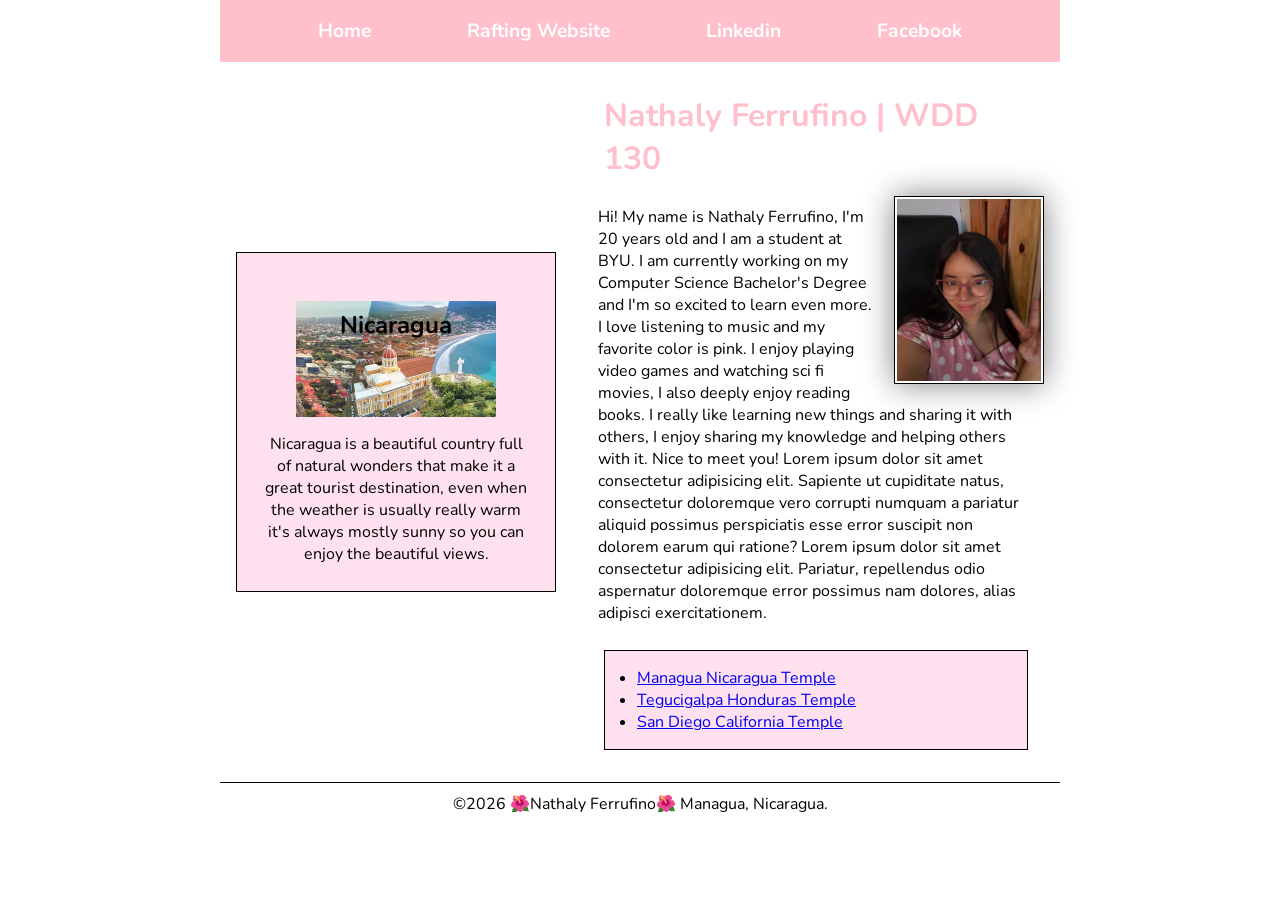
<file: index.html>
<!DOCTYPE html>
<html lang="en">

<head>
    <meta charset="UTF-8">
    <meta name="viewport" content="width=device-width, initial-scale=1.0">
    <title>Nathaly Ferrufino | WDD 130</title>
    <meta name="description"
      content="This page was created to introduce myself and get to know me a little better.">
    <meta name="author" content="Nathaly Ferrufino">
    <link rel="stylesheet" href="styles/styles.css">
    <link rel="preconnect" href="https://fonts.googleapis.com">
    <link rel="preconnect" href="https://fonts.gstatic.com" crossorigin>
    <link href="https://fonts.googleapis.com/css2?family=Nunito&display=swap" rel="stylesheet">
</head>

<body>
    <header>
        <nav>
            <a href="#">Home</a>
            <a href="wwr/">Rafting Website</a>
            <a href="https://linkedin.com.">Linkedin</a>
            <a
              href="https://www.facebook.com/nathalymarcela.ferrufinoescobar.3/?locale=es_LA">Facebook</a>

        </nav>
    </header>
    <div class="grid">
        <main>
            <h1>Nathaly Ferrufino | WDD 130</h1>
            <img src="images/profile.jpg" alt="Nathaly Ferrufino Profile Picture" width="200">
            <p>Hi! My name is Nathaly Ferrufino, I'm 20 years old and I am a student at BYU. I
                am currently working on my Computer Science Bachelor's Degree and I'm so excited to
                learn even more.
                I love listening to music and my favorite color is pink. I enjoy playing video games
                and watching sci fi
                movies, I also deeply enjoy reading books. I really like learning new things and
                sharing it with others, I
                enjoy sharing my knowledge and
                helping others with it. Nice to meet you! Lorem ipsum dolor sit amet consectetur
                adipisicing elit. Sapiente
                ut cupiditate natus, consectetur doloremque vero corrupti numquam a pariatur aliquid
                possimus perspiciatis
                esse error suscipit non dolorem earum qui ratione? Lorem ipsum dolor sit amet
                consectetur adipisicing elit.
                Pariatur, repellendus odio aspernatur doloremque error possimus nam dolores, alias
                adipisci exercitationem.
            </p>
            <ul class="box indent">
                <li><a href="https://www.churchofjesuschrist.org/temples/details/managua-nicaragua-temple?lang=eng"
                      target="_blank" rel="noopener">Managua Nicaragua Temple</a></li>
                <li><a href="https://www.churchofjesuschrist.org/temples/details/tegucigalpa-honduras-temple?lang=eng"
                      target="_blank" rel="noopener">Tegucigalpa Honduras Temple</a></li>
                <li><a href="https://www.churchofjesuschrist.org/temples/details/san-diego-california-temple?lang=eng"
                      target="_blank" rel="noopener">San Diego California Temple</a></li>
            </ul>
        </main>
        <aside class="box">
            <h2>Nicaragua</h2>
            <img src="images/nicaragua.jpg" alt="Nicaragua landscapes" width="200">
            <p>Nicaragua is a beautiful country full of natural wonders that make it a great tourist
                destination, even when
                the weather is usually really warm it's always mostly sunny so you can enjoy the
                beautiful views.</p>
        </aside>
    </div>
    <footer>
        <p> ©️2026 🌺Nathaly Ferrufino🌺 Managua, Nicaragua.</p>
    </footer>
</body>

</html>
</file>
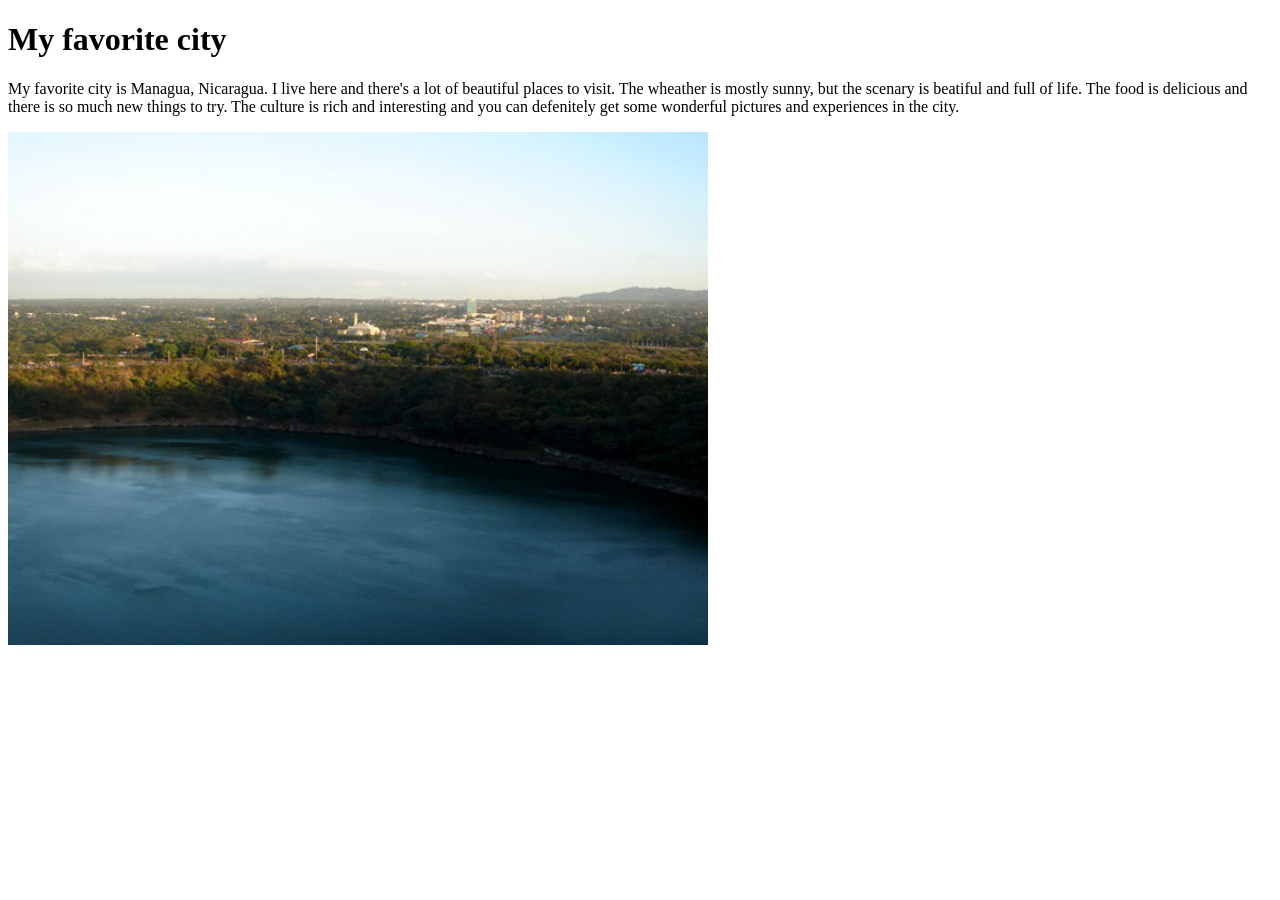
<file: week01/favorite-city.html>
<!DOCTYPE html>
<html lang="en">

<head>
    <meta charset="UTF-8">
    <meta name="viewport" content="width= initial-scale=1.0">
    <title>My Favorite City - Nathaly Ferrufino</title>
</head>

<body>
    <h1>My favorite city</h1>
    <p>My favorite city is Managua, Nicaragua. I live here and there's a lot of beautiful places to visit. The wheather
        is mostly sunny, but the scenary is beatiful and full of life. The food is delicious and there is so much new
        things to try. The culture is rich and interesting and you can defenitely get some wonderful pictures and
        experiences in the city.
    </p>
    <img src="images/tiscapa-lagoon.jpg" alt="Tiscapa Lagoon in Managua, Nicaragua" width="700">

</body>

</html>
</file>
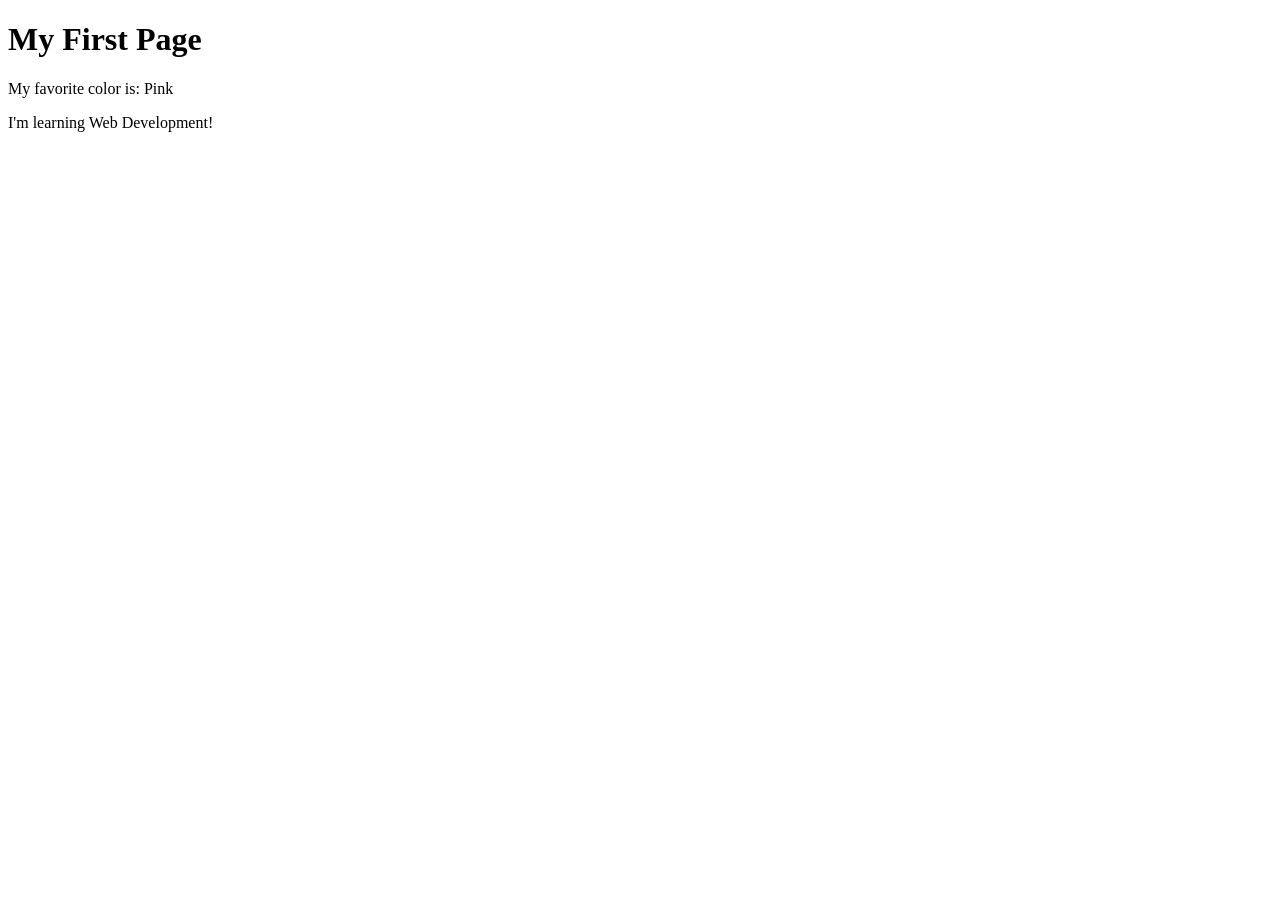
<file: week01/first-page.html>
<!DOCTYPE html>
<html lang="en">
<head>
    <meta charset="UTF-8">
    <meta name="viewport" content="width=device-width, initial-scale=1.0">
    <title>My First Page</title>
</head>
<body>
    <h1>My First Page</h1>
    <p>My favorite color is: Pink </p>
    <p>I'm learning Web Development! </p>
</body>
</html>
</file>
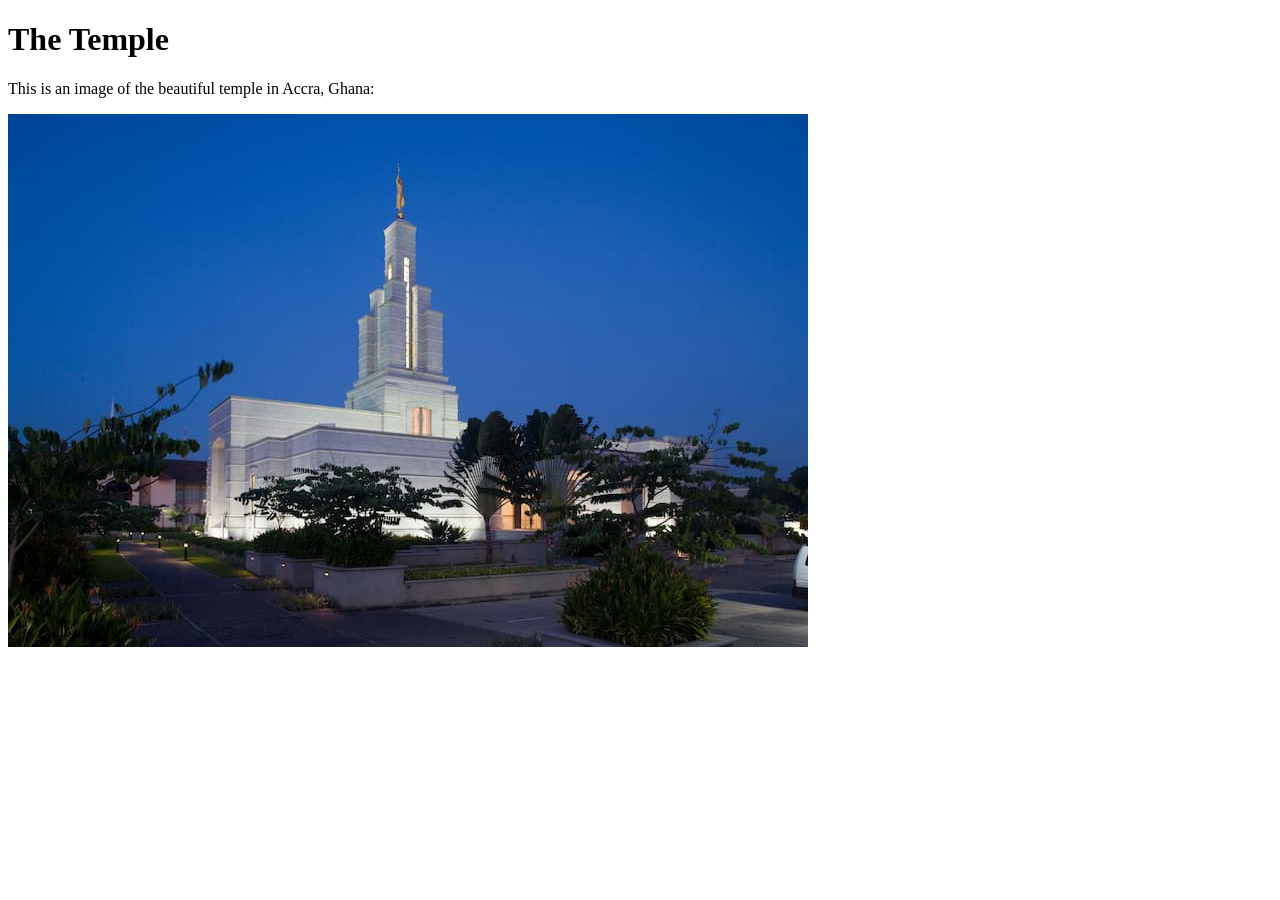
<file: week01/images-solution.html>
<!DOCTYPE html>
<html lang="en">
<head>
    <meta charset="UTF-8">
    <meta name="viewport" content="width=device-width, initial-scale=1.0">
    <title>Temple Image</title>
</head>
<body>
    <h1>The Temple</h1>
    <p>This is an image of the beautiful temple in Accra, Ghana:</p>
    <img src="images/temple-small.jpg" alt="The Accra Ghana Temple">
    
</body>
</html>
</file>
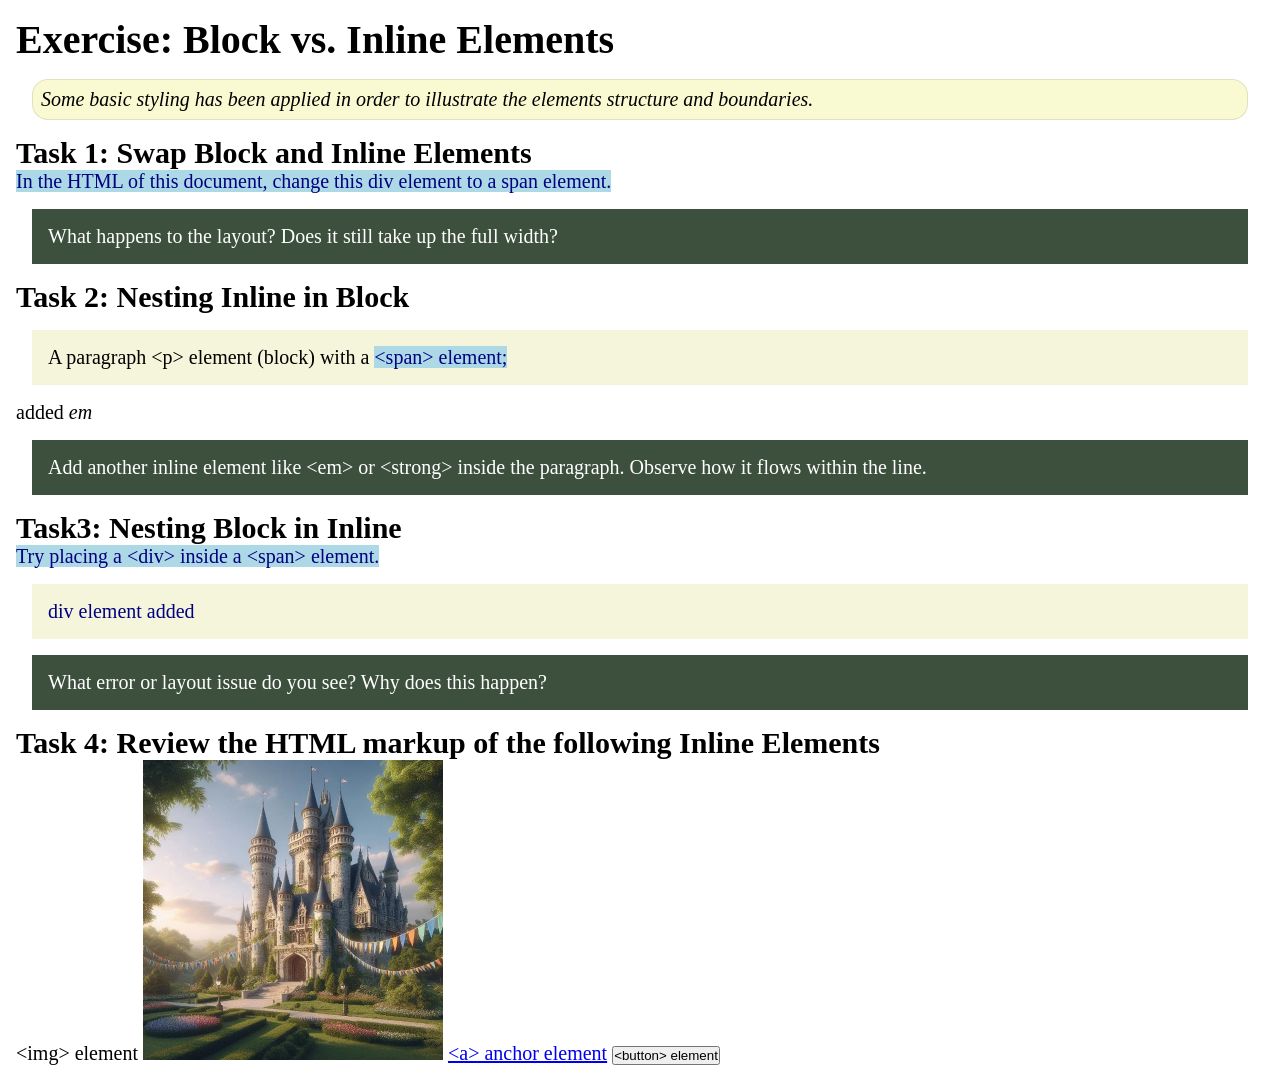
<file: week02/block-vs-inline.html>
<!DOCTYPE html>
<html lang="en">

<head>
    <meta charset="UTF-8">
    <meta name="viewport" content="width=device-width, initial-scale=1.0">
    <title>Exercise: Block vs. Inline Elements</title>
    <link rel="stylesheet" href="styles/block-vs-inline.css">
</head>

<body>
    <main>
        <h1>Exercise: Block vs. Inline Elements</h1>
        <p class="note">Some basic styling has been applied in order to illustrate the elements structure and
            boundaries.</p>

        <h2>Task 1: Swap Block and Inline Elements</h2>
        <span>In the HTML of this document, change this div element to a span element.</span>

        <p class="question">What happens to the layout? Does it still take up the full width?</p>

        <h2>Task 2: Nesting Inline in Block</h2>
        <p>A paragraph &lt;p&gt; element (block) with a <span>&lt;span&gt; element; </span></p> added <em> em </em>
        <p class="question">Add another inline element like &lt;em&gt; or &lt;strong&gt; inside the paragraph. Observe
            how it flows within the line.</p>

        <h2>Task3: Nesting Block in Inline</h2>
        <span>Try placing a &lt;div&gt; inside a &lt;span&gt; element. <div> div element added </div> </span>
            <p class="question">What error or layout issue do you see? Why does this happen?</p>


            <h2>Task 4: Review the HTML markup of the following Inline Elements</h2>
        &lt;img&gt; element
        <img src="images/castle.webp" alt="placeholder image (images are inline)" width="300" height="300">
        <a href="https://churchofjesuschrist.org">&lt;a&gt; anchor element</a>
        <button type="button">&lt;button&gt; element</button>
    </main>
</body>

</html>
</file>
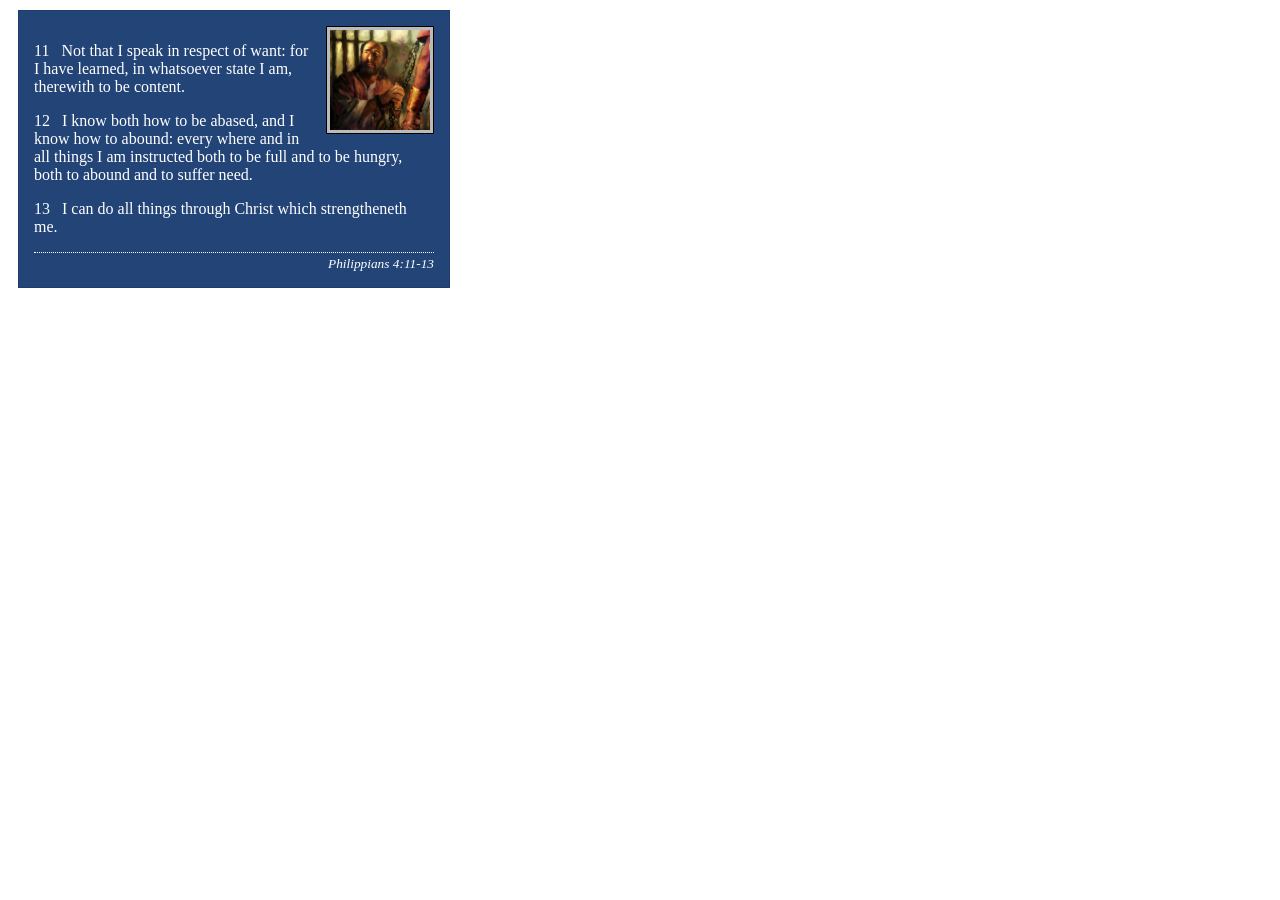
<file: week02/box-model-solution.html>
<!DOCTYPE html>
<html lang="en">
<head>
    <meta charset="UTF-8">
    <meta name="viewport" content="width=device-width, initial-scale=1.0">
    <title>Box Model Activity</title>
    <link rel="stylesheet" href="styles/box-model-solution.css">
</head>
<body>
    <main>
        <div class="callout">
            <img src="images/apostle-paul-imprisoned.webp" alt="Paul the Apostle - Imprisoned in Rome" width="200" height="200">
            <blockquote>
                <p>11 &nbsp; Not that I speak in respect of want: for I have learned, in whatsoever state I am, therewith to be content.</p>
                <p>12 &nbsp; I know both how to be abased, and I know how to abound: every where and in all things I am instructed both to be full and to be hungry, both to abound and to suffer need.</p>
                <p>13 &nbsp; I can do all things through Christ which strengtheneth me.</p>
            </blockquote>
            <cite>Philippians 4:11-13</cite>
        </div>
    </main>
</body>
</html>
</file>
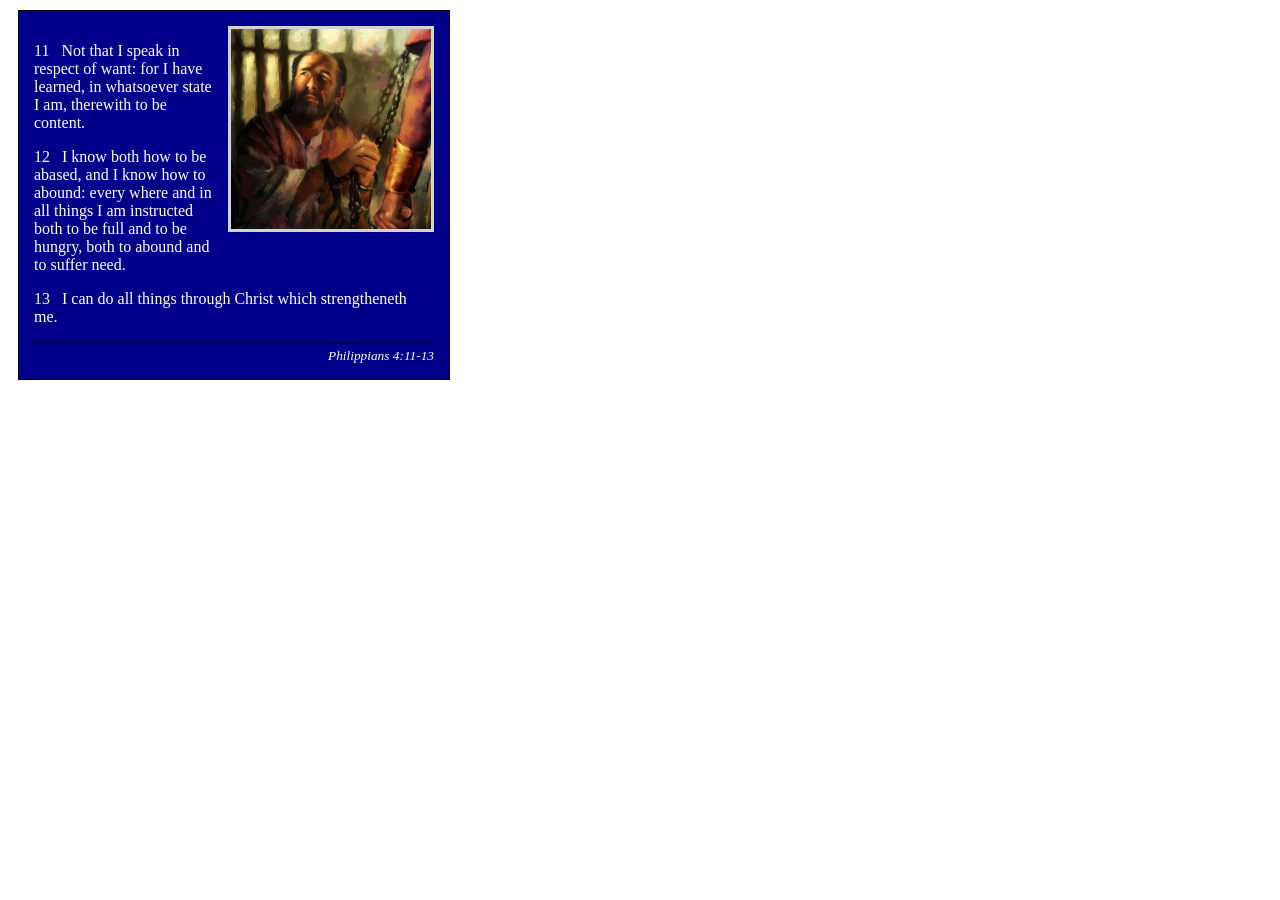
<file: week02/box-model.html>
<!DOCTYPE html>
<html lang="en">
<head>
    <meta charset="UTF-8">
    <meta name="viewport" content="width=device-width, initial-scale=1.0">
    <title>Box Model Activity</title>
    <link rel="stylesheet" href="styles/box-model.css">
</head>
<body>
    <main>
        <div class="callout">
            <img src="images/apostle-paul-imprisoned.webp" alt="Paul the Apostle - Imprisoned in Rome" width="200" height="200">
            <blockquote>
                <p>11 &nbsp; Not that I speak in respect of want: for I have learned, in whatsoever state I am, therewith to be content.</p>
                <p>12 &nbsp; I know both how to be abased, and I know how to abound: every where and in all things I am instructed both to be full and to be hungry, both to abound and to suffer need.</p>
                <p>13 &nbsp; I can do all things through Christ which strengtheneth me.</p>
            </blockquote>
            <cite>Philippians 4:11-13</cite>
        </div>
    </main>
</body>
</html>
</file>
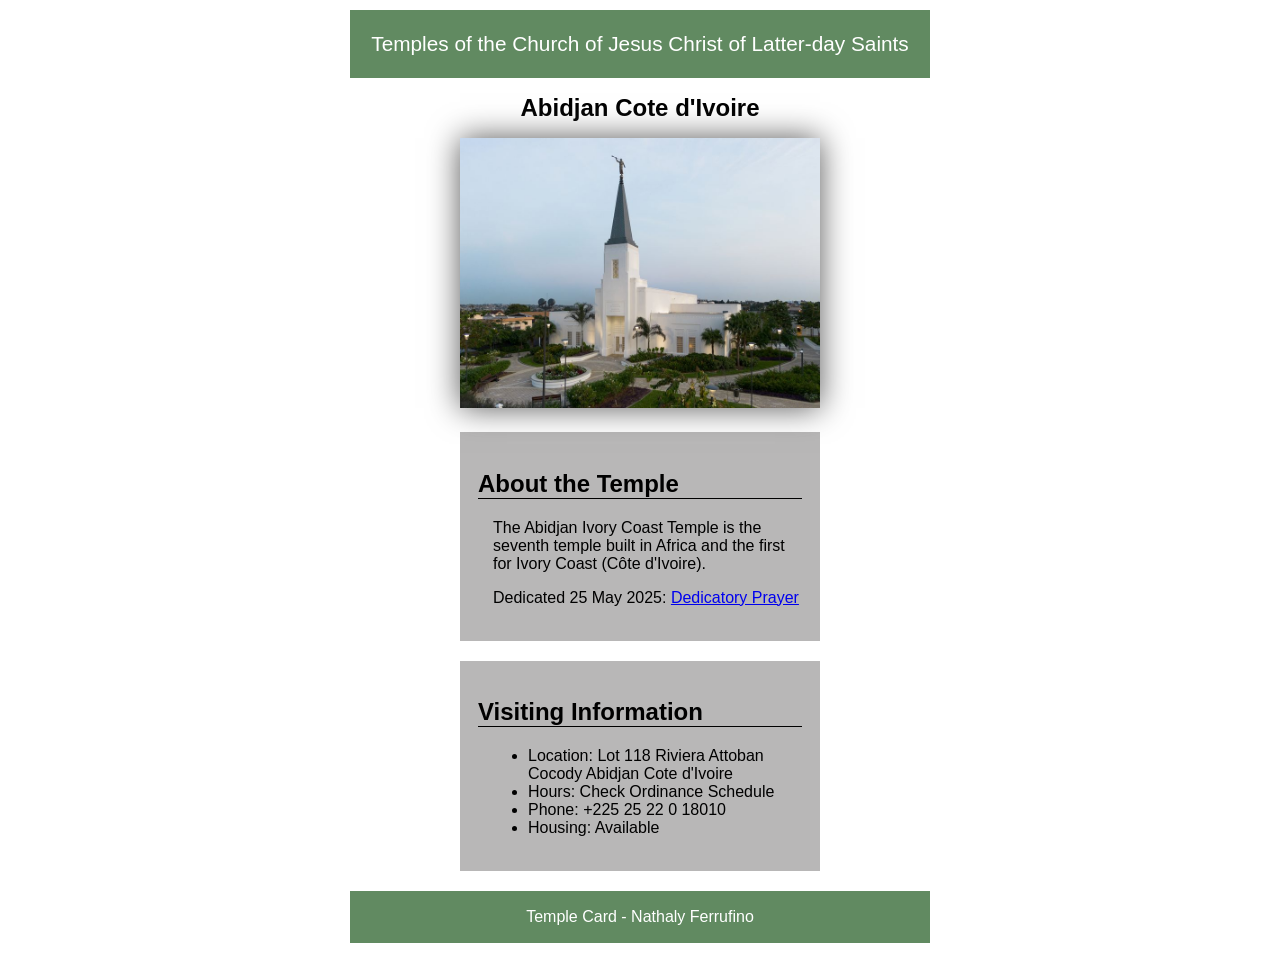
<file: week02/temple.html>
<!DOCTYPE html>
<html lang="en">

<head>
    <meta charset="UTF-8">
    <meta name="viewport" content="width=device-width, initial-scale=1.0">
    <title>Temple Card - Abidjan Cote d'Ivoire</title>
    <link rel="stylesheet" href="styles/temple.css">
</head>

<body>
    <header>
        <p>Temples of the Church of Jesus Christ of Latter-day Saints</p>
    </header>
    <main>
        <h1>Abidjan Cote d'Ivoire</h1>
        <picture>
            <img src="images/abidjan-ivory-coast.jpeg" alt="Abidjan Cote d'Ivoire Temple">
        </picture>
        <section>
            <h2>About the Temple</h2>
            <p>The Abidjan Ivory Coast Temple is the seventh temple built in Africa and the first for Ivory Coast (Côte
                d'Ivoire).</p>
            <p>Dedicated 25 May 2025: <a
                    href="https://www.churchofjesuschrist.org/temples/dedicatory-prayer/abidjan-ivory-coast-temple/2025-05-25?lang=eng"
                    target="_blank" rel="noopener noreferrer">Dedicatory Prayer</a></p>
        </section>
        <section>
            <h2>Visiting Information</h2>
            <ul>
                <li>Location: Lot 118 Riviera Attoban Cocody Abidjan Cote d'Ivoire</li>
                <li>Hours: Check Ordinance Schedule</li>
                <li>Phone: +225 25 22 0 18010</li>
                <li>Housing: Available</li>
            </ul>
        </section>
    </main>
    <footer>
        <p>Temple Card - Nathaly Ferrufino</p>
    </footer>
</body>

</html>
</file>
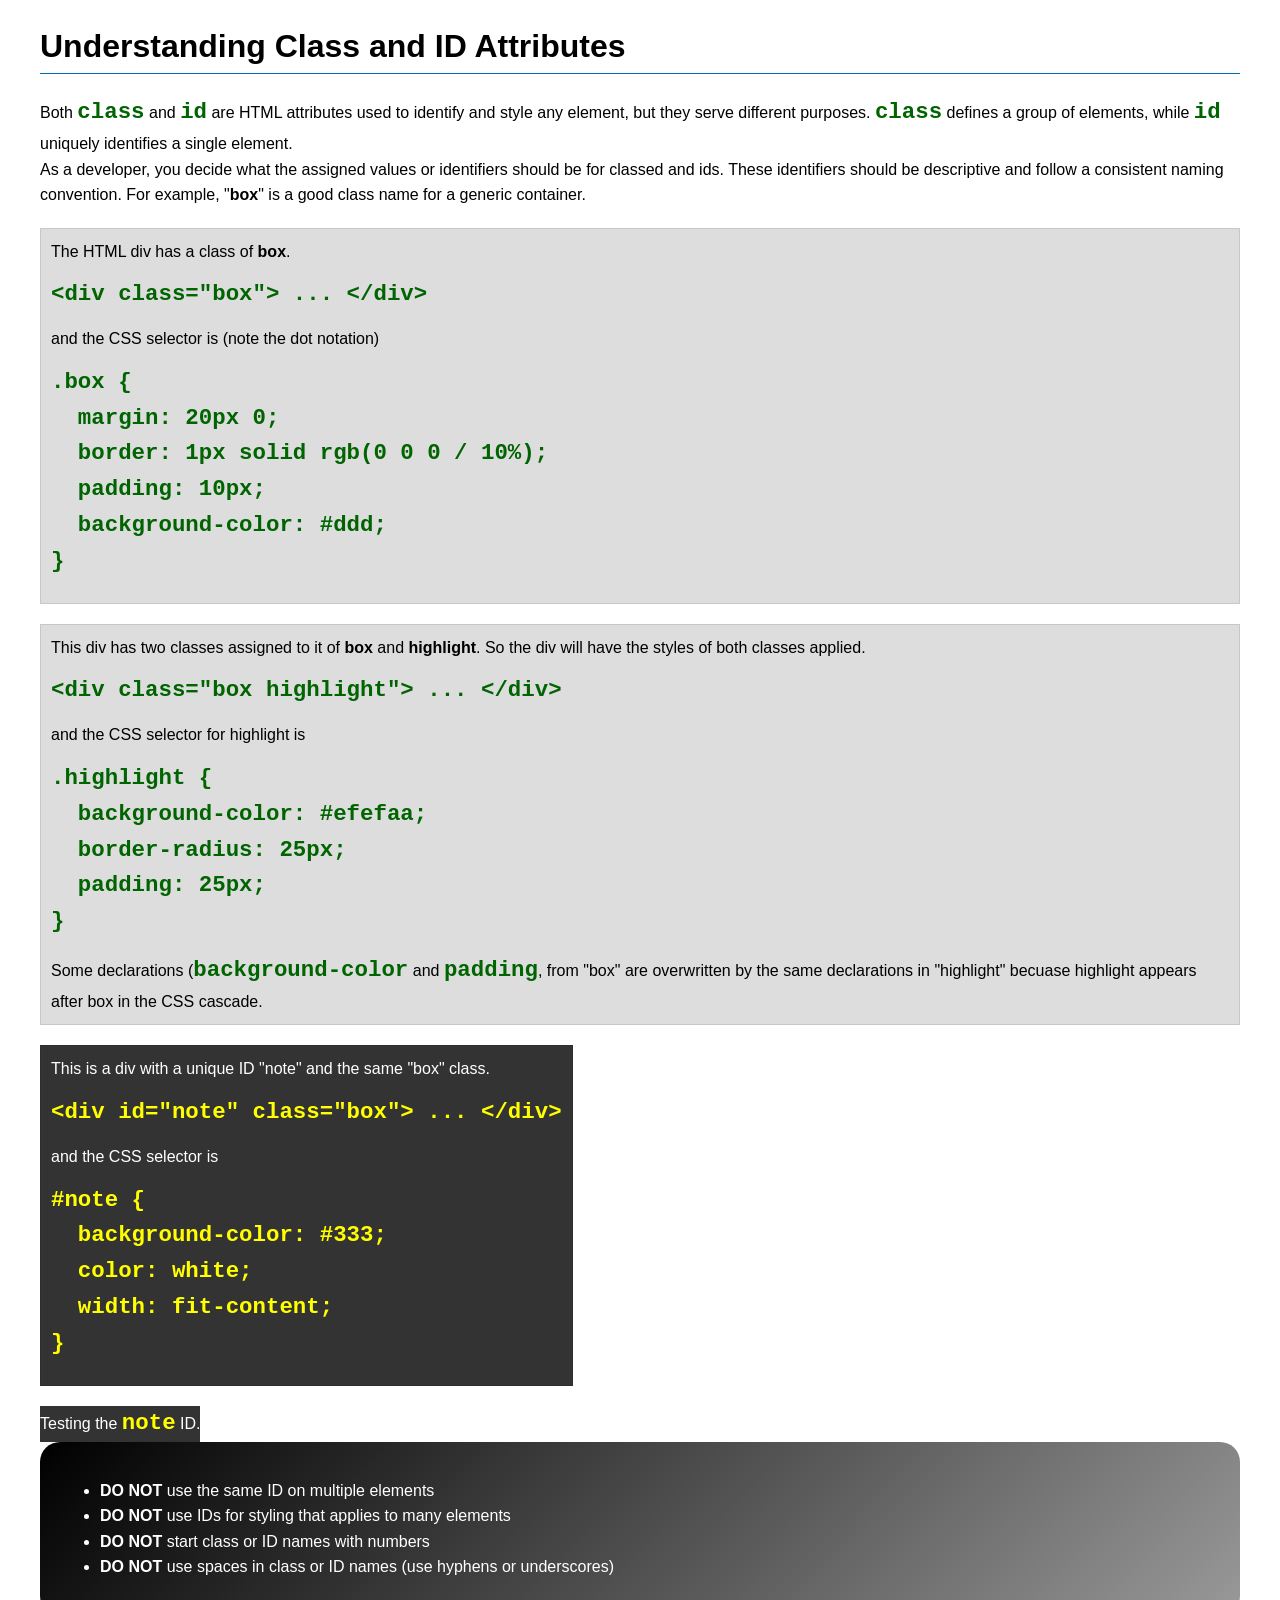
<file: week03/class-and-id.html>
<!DOCTYPE html>
<html lang="en">

<head>
    <meta charset="UTF-8">
    <meta name="viewport" content="width=device-width, initial-scale=1.0">
    <title>Class vs ID Attributes</title>
    <link rel="stylesheet" href="styles/class-and-id.css">
</head>

<body>
    <h1>Understanding Class and ID Attributes</h1>
    <p>Both <code>class</code> and <code>id</code> are HTML attributes used to identify and style any element, but they
        serve different purposes. <code>class</code> defines a group of elements, while <code>id</code> uniquely
        identifies a single element.</p>
    <p>As a developer, you decide what the assigned values or identifiers should be for classed and ids. These
        identifiers should be
        descriptive and follow a consistent naming convention. For example, "<strong>box</strong>" is a good class name
        for a generic container.</p>
    <div class="box">
        <p>The HTML div has a class of <strong>box</strong>.</p>
        <pre><code class="html">&lt;div class="box"&gt; ... &lt;/div&gt;</code></pre>
        and the CSS selector is (note the dot notation)
        <pre><code class="css">.box {
  margin: 20px 0;
  border: 1px solid rgb(0 0 0 / 10%);
  padding: 10px;
  background-color: #ddd; 
}</code></pre>
    </div>

    <div class="box">
        <p>This div has two classes assigned to it of <strong>box</strong> and <strong>highlight</strong>. So the div
            will have the styles of both classes applied.</p>
        <pre><code class="html">&lt;div class="box highlight"&gt; ... &lt;/div&gt;</code></pre>
        and the CSS selector for highlight is
        <pre><code class="css">.highlight {
  background-color: #efefaa;
  border-radius: 25px;
  padding: 25px;
}</code></pre>
<p>Some declarations (<code>background-color</code> and <code>padding</code>, from "box" are overwritten by the same declarations in "highlight" becuase highlight appears after box in the CSS cascade.</p>
    </div>

    <div id="note" class="box">
        <p>This is a div with a unique ID "note" and the same "box" class.</p>
        <pre><code class="html">&lt;div id="note" class="box"&gt; ... &lt;/div&gt;</code></pre>
        and the CSS selector is
        <pre><code class="css">#note {
  background-color: #333;
  color: white;
  width: fit-content;
}</code></pre>
    </div>

    <div id="note">
        <p>Testing the <code>note</code> ID.</p>
    </div>

    <section id="best-practice">
        <ul>
            <li><strong>DO NOT</strong> use the same ID on multiple elements</li>
            <li><strong>DO NOT</strong> use IDs for styling that applies to many elements</li>
            <li><strong>DO NOT</strong> start class or ID names with numbers</li>
            <li><strong>DO NOT</strong> use spaces in class or ID names (use hyphens or underscores)</li>
        </ul>
    </section>




</body>

</html>
</file>
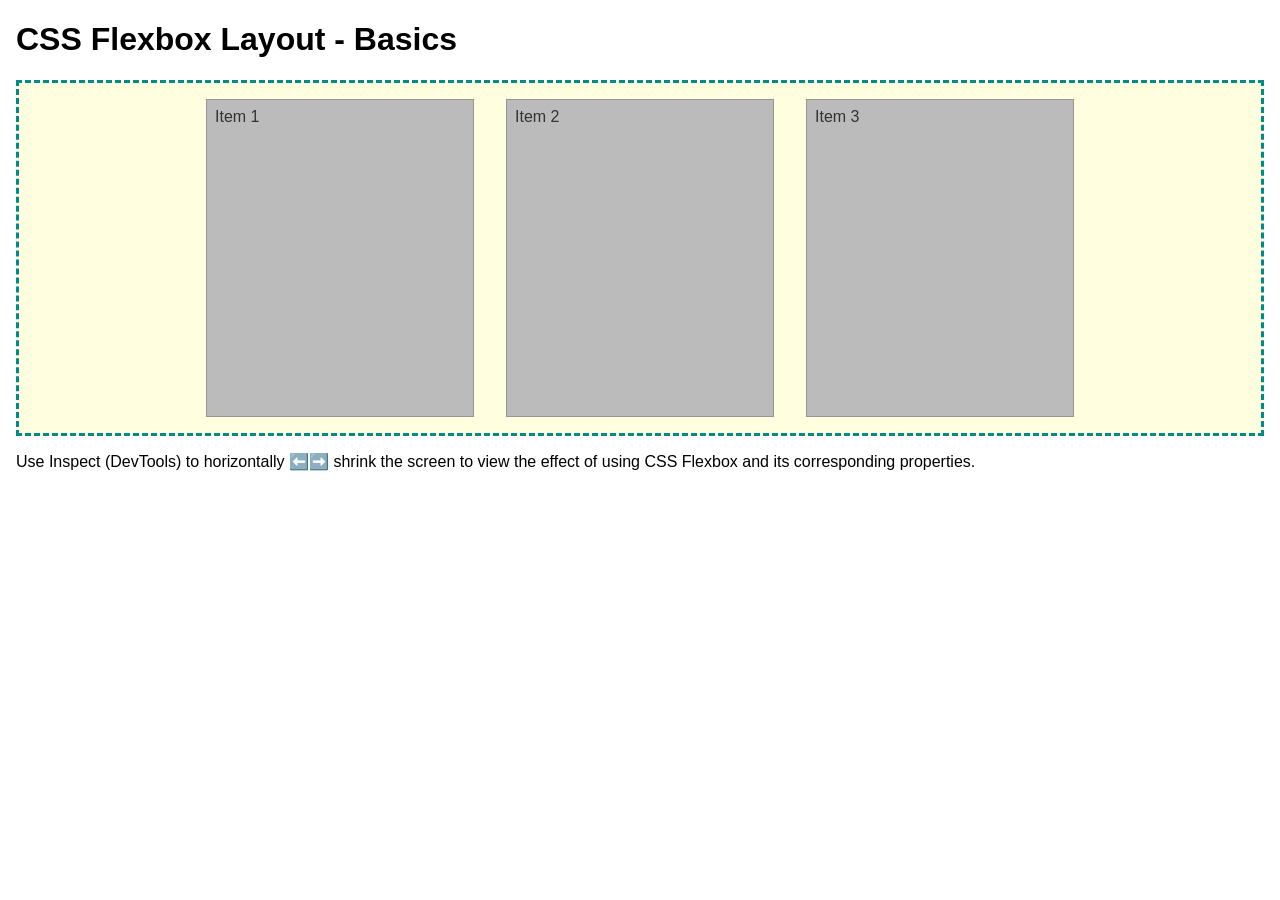
<file: week04/flexbox-layout.html>
<!DOCTYPE html>
<html lang="en">
<head>
    <meta charset="UTF-8">
    <meta name="viewport" content="width=device-width, initial-scale=1.0">
    <title>CSS Flexbox Layout - Basics</title>
    <link rel="stylesheet" href="styles/flexbox.css">
</head>
<body>
    <main>
        <h1>CSS Flexbox Layout - Basics</h1>
        <div class="flex-container">
            <div class="flex-item item1">Item 1</div>
            <div class="flex-item item2">Item 2</div>
            <div class="flex-item item3">Item 3</div>
        </div>
        <p>Use Inspect (DevTools) to horizontally ⬅️➡️ shrink the screen to view the effect of using CSS Flexbox and its corresponding properties.</p>
    </main>
</body>
</html>
</file>
<file: styles/styles.css>
* {
    margin: 0;
    padding: 0;
    box-sizing: border-box;
}

body {
    font-size: 16px;
    font-family: nunito, Arial, sans-serif;
}

nav {
    background-color: pink;
    padding: 10px;
    display: flex;
    align-items: center;
    justify-content: space-evenly;
}

nav a {
    color: white;
    display: block;
    padding: 0.5rem;
    text-decoration: none;
    font-size: 1.2rem;
    font-weight: 700;
    color: #fff;
}

h1 {
    color: pink;
    padding: 1rem;
    border-bottom: #000;
}

main img {
    float: right;
    width: 150px;
    height: auto;
    border: 1px solid black;
    padding: 2px;
    box-shadow: 0 0 30px gray;
    margin: 0 0 1rem 1rem;
}

p {
    padding: 10px;
}

main {
    grid-column: 2/3;
    margin: 1rem;
}

aside {
    width: 20rem;
    margin: 1rem;
    border: 1px solid rgb(0, 0, 0/ 0.2);
    padding: 1rem;
    position: relative;
    background-color: #eee;
    color: #333;
    text-align: center;
    grid-column: 1/2;
    grid-row: 1/2;
}

aside img {
    width: 200px;
    height: auto;
    /* Using auto on the height avoids distorting the image */
}

footer {
    margin-top: 15px;
    border-top: 1px solid #000;
    text-align: center;
}

/* Class Selectors */

.box {
    border: 1px solid black;
    margin: 1rem;
    padding: 1rem;
    background-color: #ffe0ee;
    color: #000;
}

.indent {
    padding-left: 2rem;
}

aside {
    width: 20em;
    text-align: center;
}

aside h2 {
    position: absolute;
    bottom: -40px;
    left: 0px;
    position: relative;
}

header,
.grid,
footer {
    max-width: 840px;
    margin: 0 auto;
}

.grid {
    display: grid;
    align-items: center;
}
</file>
<file: week02/styles/block-vs-inline.css>
* {
    margin: 0;
    padding: 0;
}

body {
    font-size: 20px;
    margin: 1rem;
}

p,
div {
    background-color: beige;
    margin: 1rem;
    padding: 1rem;
}

span {
    color: navy;
    background-color: lightblue;
}

code {
    margin: 0;
    padding: 0;
    color: green;
    font-size: 1.2rem;
}

.note {
    font-style: italic;
    background-color: lightgoldenrodyellow;
    border-radius: 1rem;
    border: 1px solid rgb(0 0 0 / 10%);
    margin: 1rem;
    padding: .5rem;
}

.question {
    background-color: #3d503d;
    color: #fff;
}
</file>
<file: week02/styles/box-model-solution.css>
.callout {
    max-width: 400px;
    margin: 10px;
    border: 1px solid rgba(0, 0, 0, .1);
    padding: 15px;
    background-color: #247;
    color: #fff;
}

.callout img {
    float: right;
    margin: 0 0 10px 15px;
    border: 1px solid #000;
    padding: 3px;
    background-color: #bbb;
    width: 100px;
    height: auto;

}

blockquote {
    margin: 0;
}

cite {
    display: block;
    border-top: 1px dotted #fff;
    padding-top: 3px;
    text-align: right;
    font-size: smaller;
}
</file>
<file: week02/styles/box-model.css>
.callout {
    max-width: 400px;
    margin: 10px;
    border: 1px solid black;
    padding: 15px;
    background-color: darkblue;
    color: white;
}

.callout img {
    float: right;
    margin: 0 0 10px 15px;
    padding: 3px;
    background-color: lightgrey;
    width: 15 0px;
    height: auto;
}

blockquote {
    margin: 0px;
}

cite {
    display: block;
    border-top: 1px dotted black;
    padding-top: 5px;
    text-align: right;
    font-size: smaller;
}
</file>
<file: week02/styles/temple.css>
body {
    width: 600px;
    margin: auto;
    font-family: lato, sans-serif;
}

main {
    width: 60%;
    margin: auto;
}

header, footer {
    background-color: rgb(97, 138, 97);
    color: white;
    padding: 1px;
    text-align: center;
    font-size: 1.3rem;
    margin: 10px;
}

footer {
    font-size: 1rem;
}

h1 {
    font-size: 1.5rem;
    text-align: center;
}

img {
    margin: auto;
    width: 100%;
    box-shadow: 0 0 30px rgb(87, 87, 87);
}

section {
    width: 90%;
    background-color: rgb(184, 183, 183);
    margin: 20px auto;
    padding: 5%;  
}

h2{
    border-bottom: 1px solid black;
}

section p {
    margin-left: 15px;
}

section ul {
    margin-left: 10px;
}
</file>
<file: week03/styles/class-and-id.css>
body {
    font-family: Arial, sans-serif;
    line-height: 1.6;
    margin: 0;
    padding: 0 40px;
}

h1 {
    border-bottom: 1px solid rgb(0 110 182);
    padding-bottom: 0;
}



p {
    margin: 0;
}

code {
    color: darkgreen;
    font-weight: 700;
    font-size: 1.4rem;
}

/* Class examples - can be reused */

.box {
    margin: 20px 0;
    border: 1px solid rgb(0 0 0 / 10%);
    padding: 10px;
    background-color: #ddd; /* this is shorthand for #dddddd */
}

.highlight {
    background-color: #efefaa;
    border-radius: 25px;
    padding: 25px;
}

/* ID examples - should be unique */

#note {
    background-color: #333;
    color: white;
    width: fit-content;
}

#note code {
    color: yellow;
}

#best-practice {
    background: linear-gradient(135deg, #000 0%, #999 100%);
    color: white;
    border-radius: 20px;
    padding: 20px
}
</file>
<file: week04/styles/flexbox.css>
body {
    font-family: Helvetica, Arial, sans-serif;
    margin: 1rem;
}

.flex-container {
    border: 3px dashed darkcyan;
    background-color: lightyellow;
    display: flex;
    flex-wrap: wrap;
    flex-direction: row;
    justify-content: center;
}

.flex-item {
    width: 250px;
    margin: 1rem;
    border: 1px solid rgb(0 0 0 / 20%);
    padding: 0.5rem;
    background-color: #bbb;
    color: #333;
}

.item1 {
    min-height: 100px;
}

.item2 {
    min-height: 200px;
}

.item3 {
    min-height: 300px;
}
</file>
